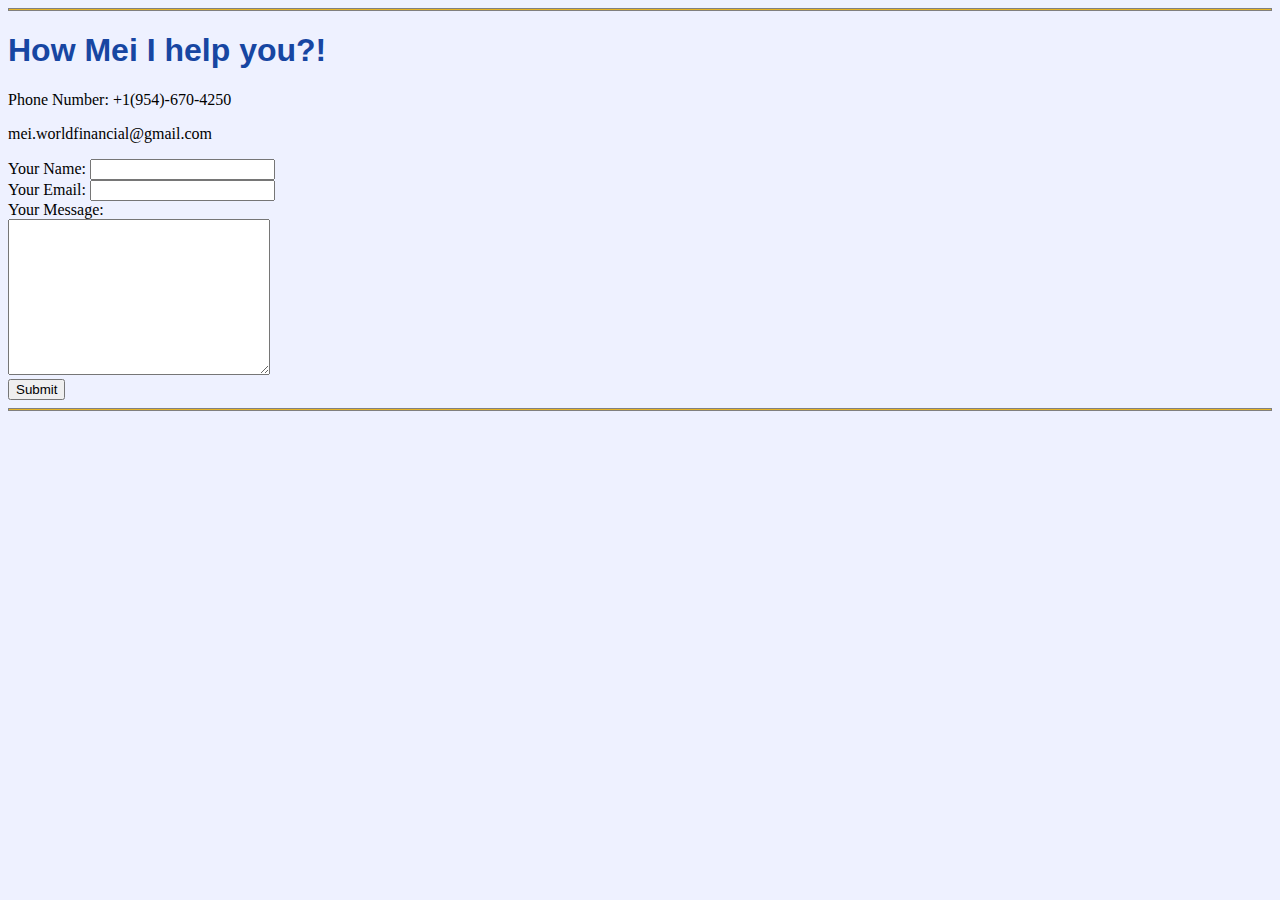
<file: contact.html>
<!DOCTYPE html>
<html lang="en">
<head>
    <meta charset="UTF-8">
    <meta http-equiv="X-UA-Compatible" content="IE=edge">
    <meta name="viewport" content="width=device-width, initial-scale=1.0">
    <title>Contact Me</title>
    <link rel="stylesheet" href="styles.css">
    <link rel="icon" href="favicon1.ico">
</head>
<body>
    <hr size="3" noshade>
    <h1>How Mei I help you?!</h1>
<p>Phone Number: +1(954)-670-4250</p>
<p>mei.worldfinancial@gmail.com</p>
<!-- Contact Form -->
    <form class="" action="mailto:mei.worldfinancial@gmail.com" method="post" enctype="text/plain">
<label for="">Your Name:</label>
<input type="text" name="yourName"> <br>

<label for="">Your Email:</label>
<input type="email" name="yourEmail"><br>
<label for="">Your Message:</label><br>
<textarea name="yourMessage" id="" cols="30" rows="10"></textarea><br>
<input type="submit" name="">
<hr size="3" noshade>

    </form>

</body>
</html>
</file>
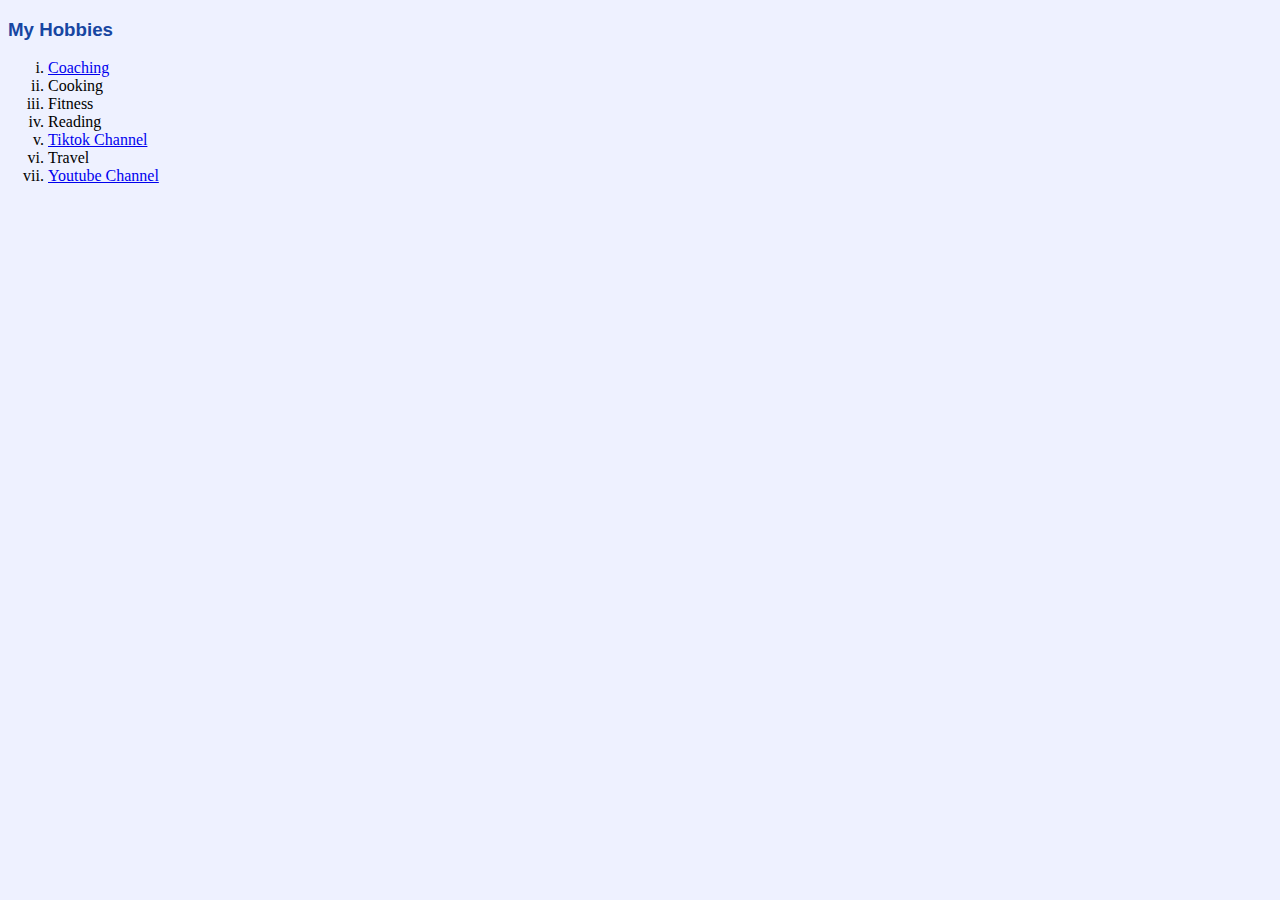
<file: hobbies.html>
<!DOCTYPE html>
<html lang="en">
<head>
    <meta charset="UTF-8">
    <meta http-equiv="X-UA-Compatible" content="IE=edge">
    <meta name="viewport" content="width=device-width, initial-scale=1.0">
    <title>Hobbies</title>
    <link rel="stylesheet" href="styles.css">
    <link rel="icon" href="favicon1.ico">
</head>
<body>
    <h3> My Hobbies</h3>
    <ol type="i">
        <li><a href="https://wfgleadershipsummit.com/">Coaching</a></li>
        <li>Cooking</li>
        <li>Fitness</li>
        <li>Reading</li>
        <li><a href="https://www.tiktok.com/@meischulz13">Tiktok Channel</a></li>
        <li>Travel</li>
        <li><a href="https://www.youtube.com/channel/UCikKN8FGrdKZnCbqSYDAE9Q">Youtube Channel</a></li>
    </ol>
</body>
</html>
</file>
<file: styles.css>
/*  Anchor tag */

.a2{
    color: #E6B325;
}


/*  Img tag */
.png {
    width: 280px;
    padding: 10px 50px 5px 15px;
}

body {
    background-color: #EEF1FF;
    color: black;
    font-family: 'Montserrat', serif;
}


/*  Hheader tags and Horizonta rule */

h1, h2, h3{
    color: #1746A2;
    font-family: 'Montserrat', sans-serif;
}

hr {
    background-color: #E6B325;
}


/*  Paragraph Financial Freedom with MoneyMei */
.p1{
color: #1746A2;
}


/*  Footer divs */

.div1 {
    padding: 0 0 30px 0;
    margin:10px 0 350px 0;
    position: absolute;
}

.div2 {
    padding: 0 0 30px 0;
    margin: 10px 0 350px 150px;
    position: absolute;
}
</file>
